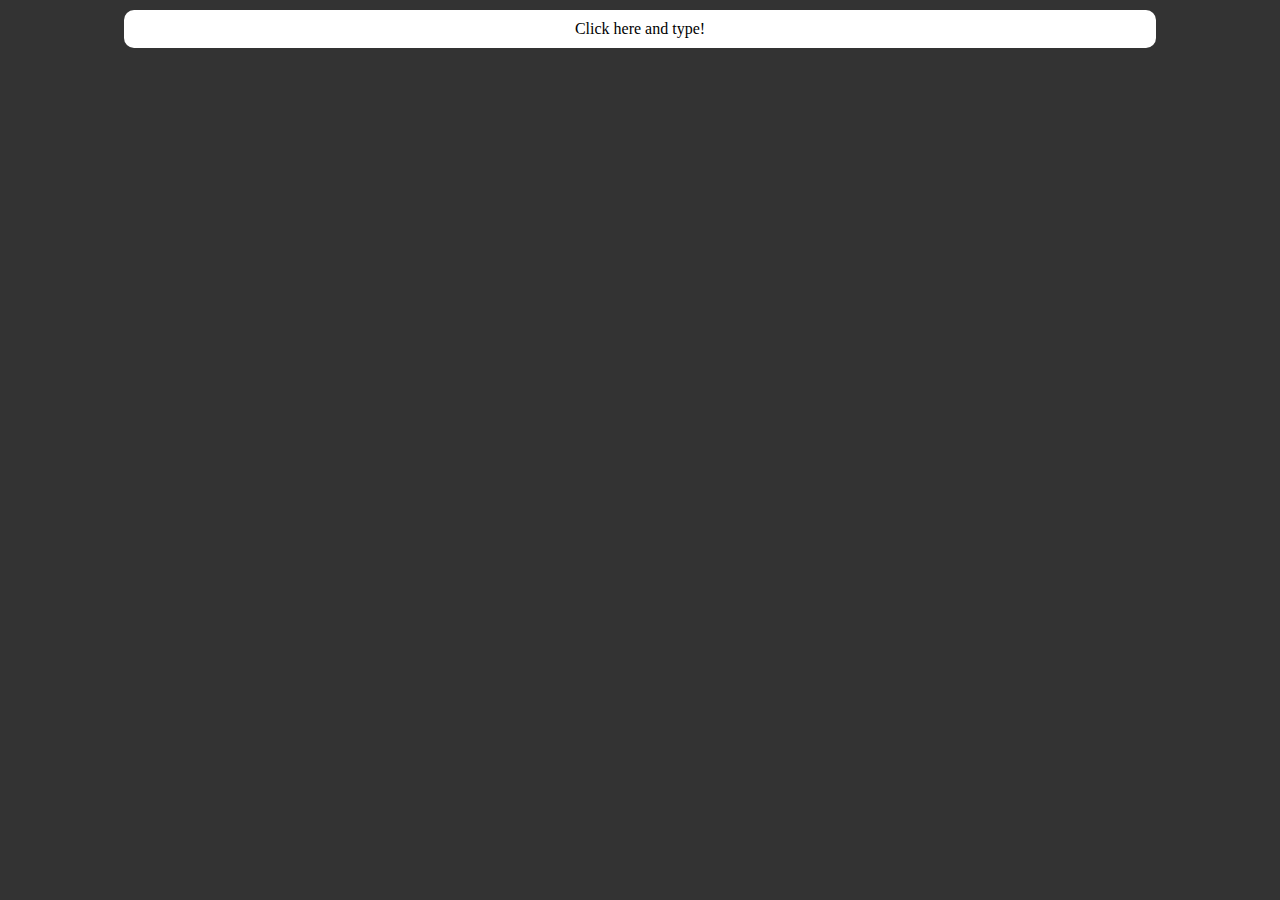
<file: example.html>
<html>
	<head>
		<title>Div Expansion Example</title>
		<style>
			body{
				background-color: #333;			
			}
			div{
				background-color: white;
				border-radius:  10px;
				width: 80%;
				margin:10px;
				padding: 10px;
			}
		</style>
	</head>
	<body>
	<center>
		<div contenteditable="true">
			Click here and type!
		</div>
	</center>	
	</body>
</html>
</file>
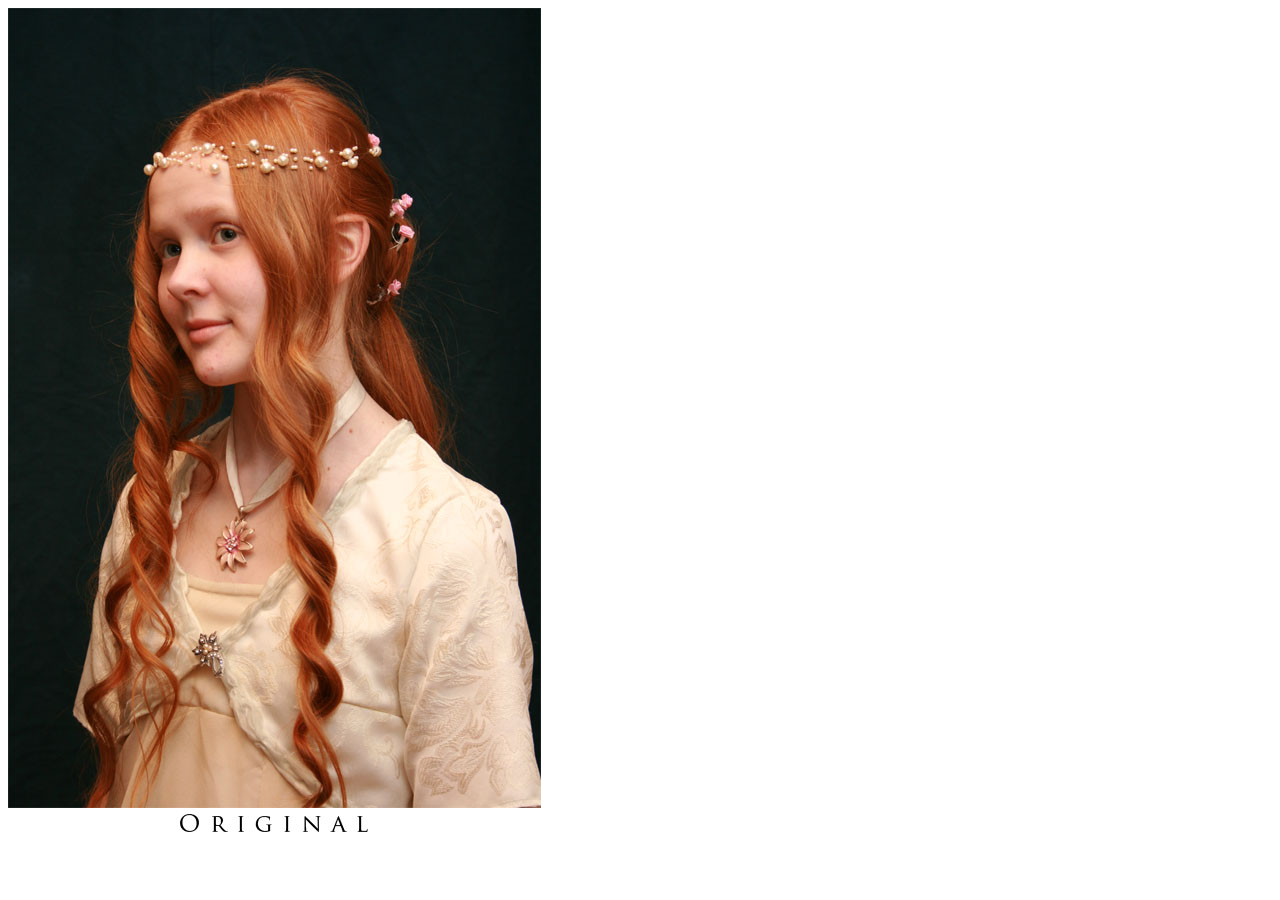
<file: image_touchup.html>
<html>
	<head>
		<title>Image Touchup Mouseover</title>
	</head>
	<body>
		<img src="image1.jpg" onmouseover="this.src='image2.jpg'" onmouseout="this.src='image1.jpg'">
		<img src="image2.jpg" style="opacity:0;">
	</body>
<html>
</file>
